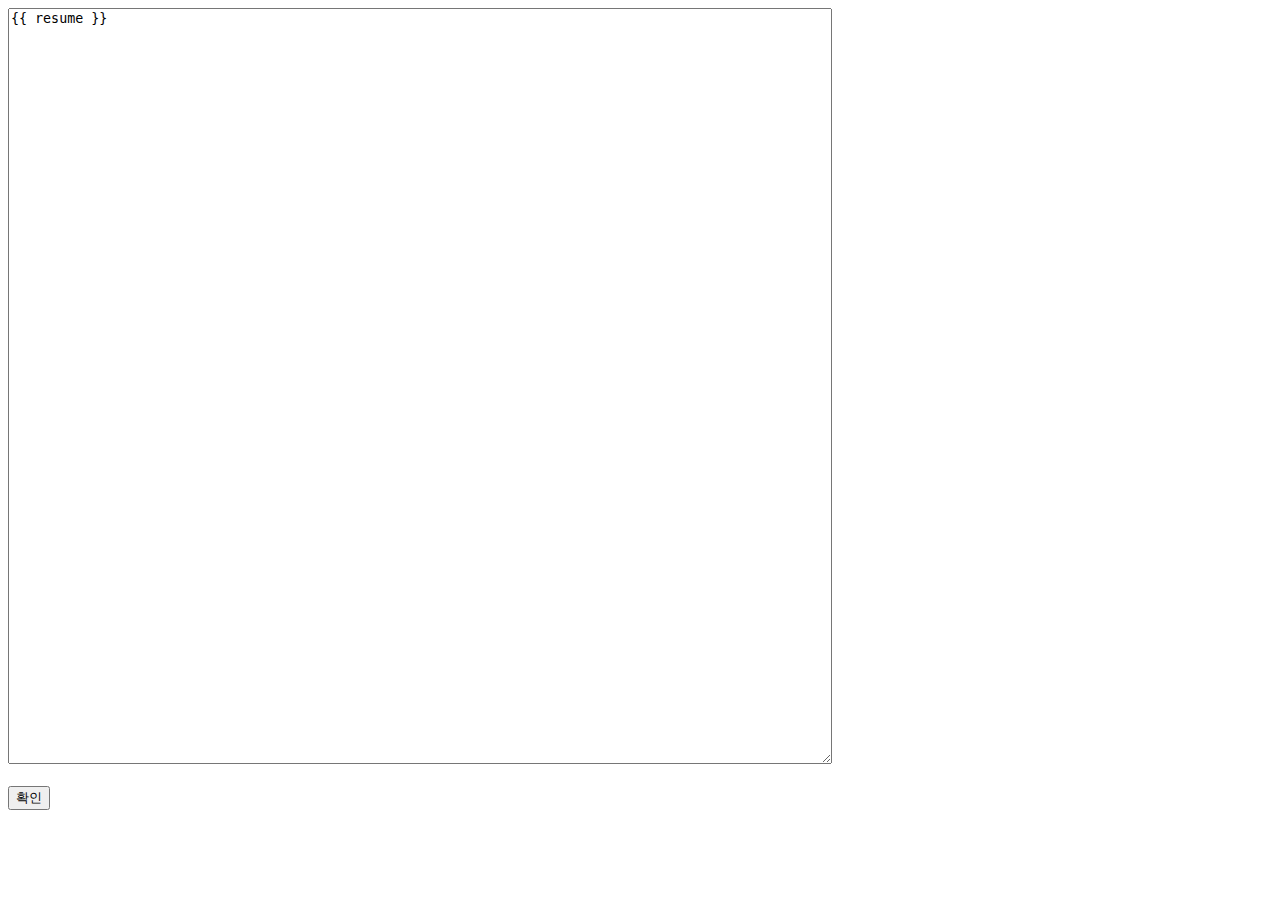
<file: 자문/next_button/getResume.html>
<!DOCTYPE html>
<html lang="en">
<head>
    <meta charset="UTF-8">
    <title>Title</title>
</head>
<body>

<form method = 'post'>
    <textarea name="resume" cols="100" rows="50" id="text" required placeholder="자소서를 적어주세요.">{{ resume }}</textarea><br><br>
    <input name="button" type="submit" id="send" value="확인"><br><br>

</form>
</body>
</html>
</file>
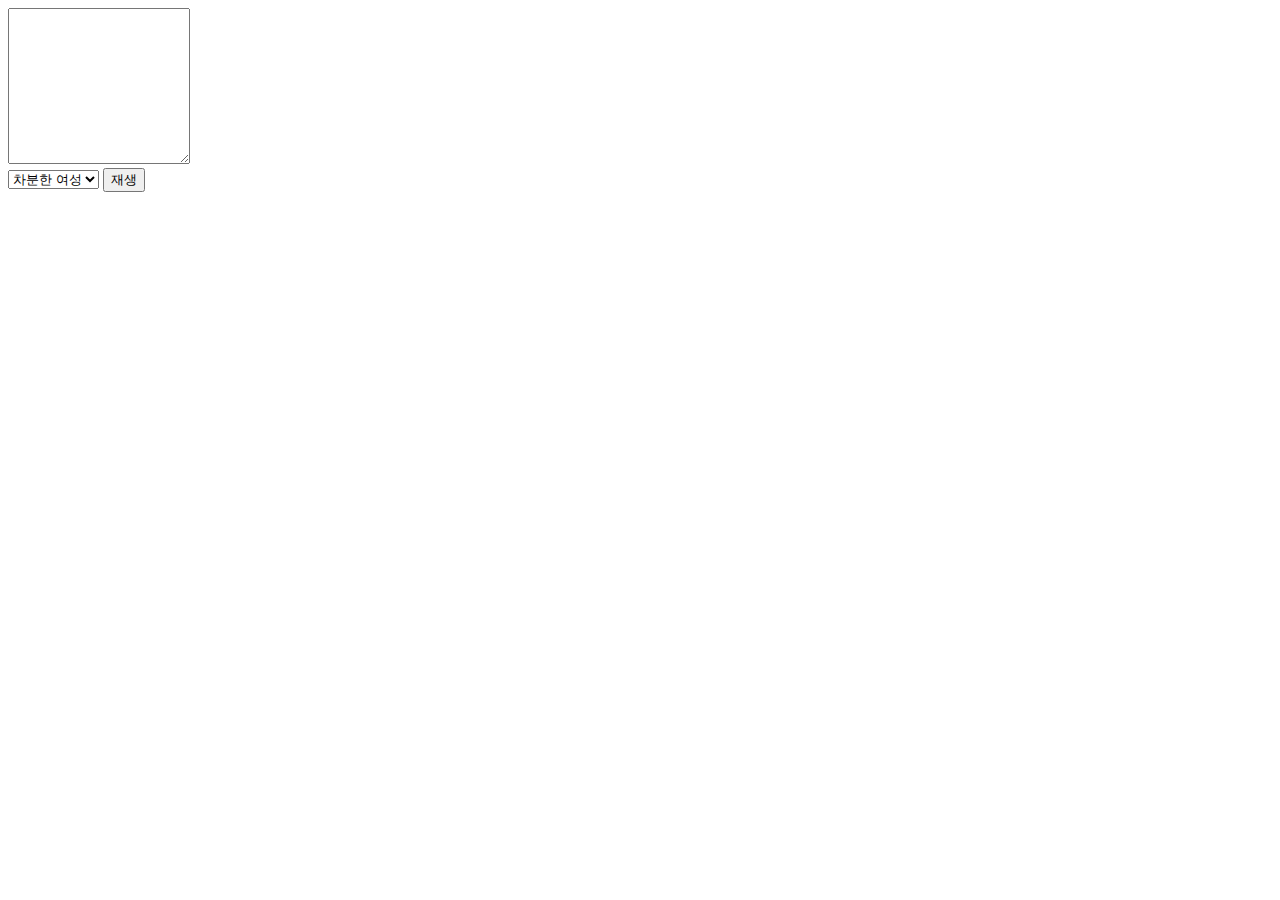
<file: 자문/web/tts/templates/main.html>
<!DOCTYPE html>
<html>
<head>
    <meta http-equiv="Expires" content="Mon, 06 Jan 1990 00:00:01 GMT">
    <meta http-equiv="EXpires" content="-1">
    <meta http-equiv="Pragma" content="no-cache">
    <meta http-equiv="Cache-Control" content="no-cache">
    <title>
        TTS
    </title>
</head>

<body>
    <form method="POST">
        <div>
	<textarea name="text" cols="20" rows="10" class="form-control" id="text_s"></textarea>
        </div>
        <div>
	<select name="voice" class="form-control" id="voice_s">
		<option value="WOMAN_READ_CALM">차분한 여성</option>
		<option value="MAN_READ_CALM">차분한 남성</option>
		<option value="WOMAN_DIALOG_BRIGHT">밝은 여성</option>
		<option value="MAN_DIALOG_BRIGHT">밝은 남성</option>
	</select>
	<button type="submit" id="text-to-speech">재생</button>
        </div>
    </form>
</body>
</html>
</file>
